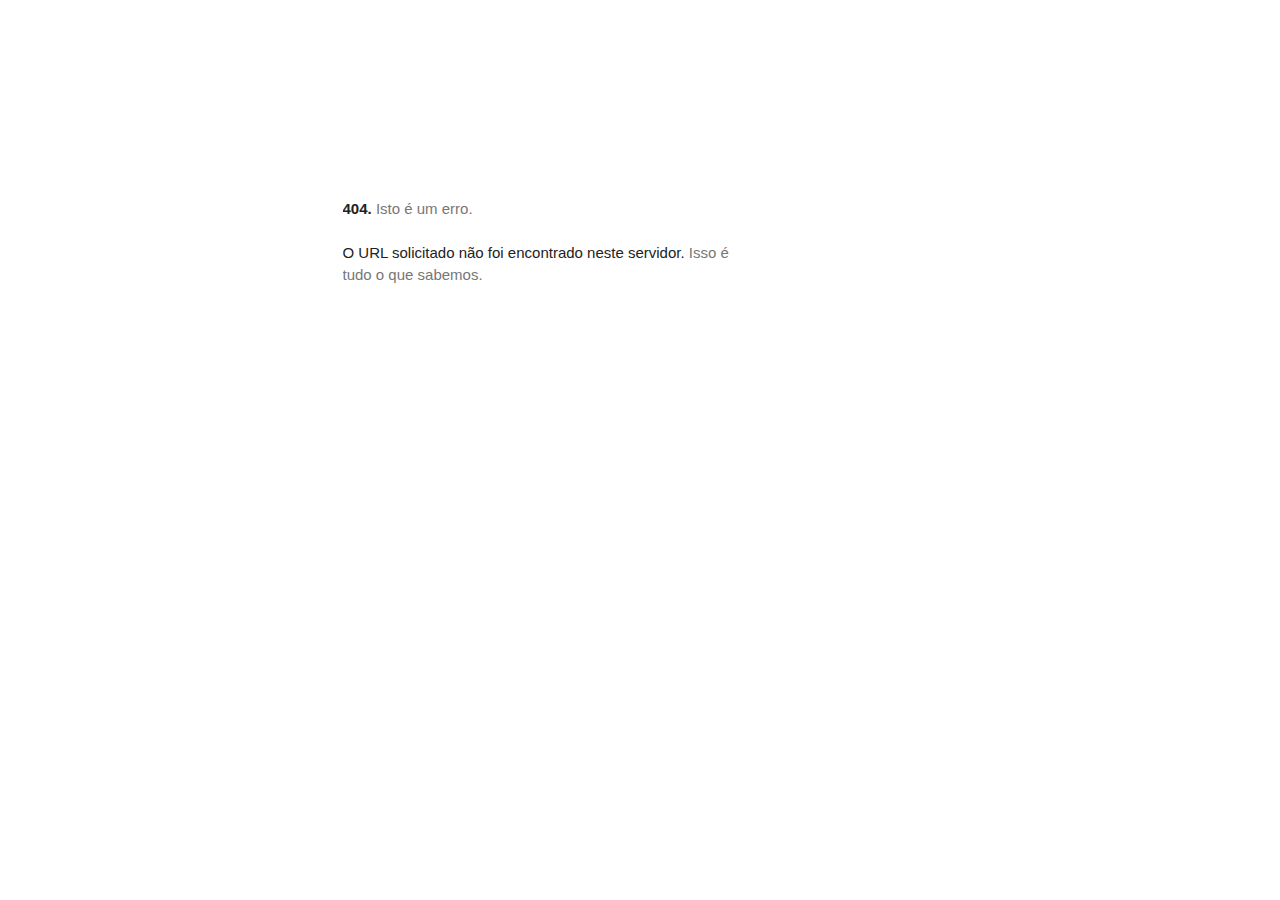
<file: ms/index_files/badge.html>
<!-- saved from url=(0536)https://www.google.com/shopping/customerreviews/badge?usegapi=1&merchant_id=463085037&position=BOTTOM_LEFT&hl=pt_BR&origin=https%3A%2F%2Fwww.sssmodas.com.br&gsrc=3p&jsh=m%3B%2F_%2Fscs%2Fabc-static%2F_%2Fjs%2Fk%3Dgapi.lb.pt_PT.pDjN1YjuLeA.O%2Fam%3DAABA%2Fd%3D1%2Frs%3DAHpOoo-HGT0pFhQF7BGfbZhPGr5iS6fVGQ%2Fm%3D__features__#_methods=onPlusOne%2C_ready%2C_close%2C_open%2C_resizeMe%2C_renderstart%2Concircled%2Cdrefresh%2Cerefresh&id=I0_1724648738983&_gfid=I0_1724648738983&parent=https%3A%2F%2Fwww.sssmodas.com.br&pfname=&rpctoken=36906484 -->
<html lang="en"><head><meta http-equiv="Content-Type" content="text/html; charset=UTF-8"><meta name="viewport" content="initial-scale=1, minimum-scale=1, width=device-width"><title>Error 404 (Não encontrado)!!1</title><style nonce="">*{margin:0;padding:0}html,code{font:15px/22px arial,sans-serif}html{background:#fff;color:#222;padding:15px}body{color:#222;text-align:unset;margin:7% auto 0;max-width:390px;min-height:180px;padding:30px 0 15px;}* > body{background:url(//www.google.com/images/errors/robot.png) 100% 5px no-repeat;padding-right:205px}p{margin:11px 0 22px;overflow:hidden}pre{white-space:pre-wrap;}ins{color:#777;text-decoration:none}a img{border:0}@media screen and (max-width:772px){body{background:none;margin-top:0;max-width:none;padding-right:0}}#logo{background:url(//www.google.com/images/branding/googlelogo/1x/googlelogo_color_150x54dp.png) no-repeat;margin-left:-5px}@media only screen and (min-resolution:192dpi){#logo{background:url(//www.google.com/images/branding/googlelogo/2x/googlelogo_color_150x54dp.png) no-repeat 0% 0%/100% 100%;-moz-border-image:url(//www.google.com/images/branding/googlelogo/2x/googlelogo_color_150x54dp.png) 0}}@media only screen and (-webkit-min-device-pixel-ratio:2){#logo{background:url(//www.google.com/images/branding/googlelogo/2x/googlelogo_color_150x54dp.png) no-repeat;-webkit-background-size:100% 100%}}#logo{display:inline-block;height:54px;width:150px}</style></head><body marginwidth="0" marginheight="0"><main id="af-error-container" role="main"><a href="https://www.google.com/"><span id="logo" aria-label="Google" role="img"></span></a><p><b>404.</b> <ins>Isto é um erro.</ins></p><p>O URL solicitado não foi encontrado neste servidor. <ins>Isso é tudo o que sabemos.</ins></p></main></body></html>
</file>
